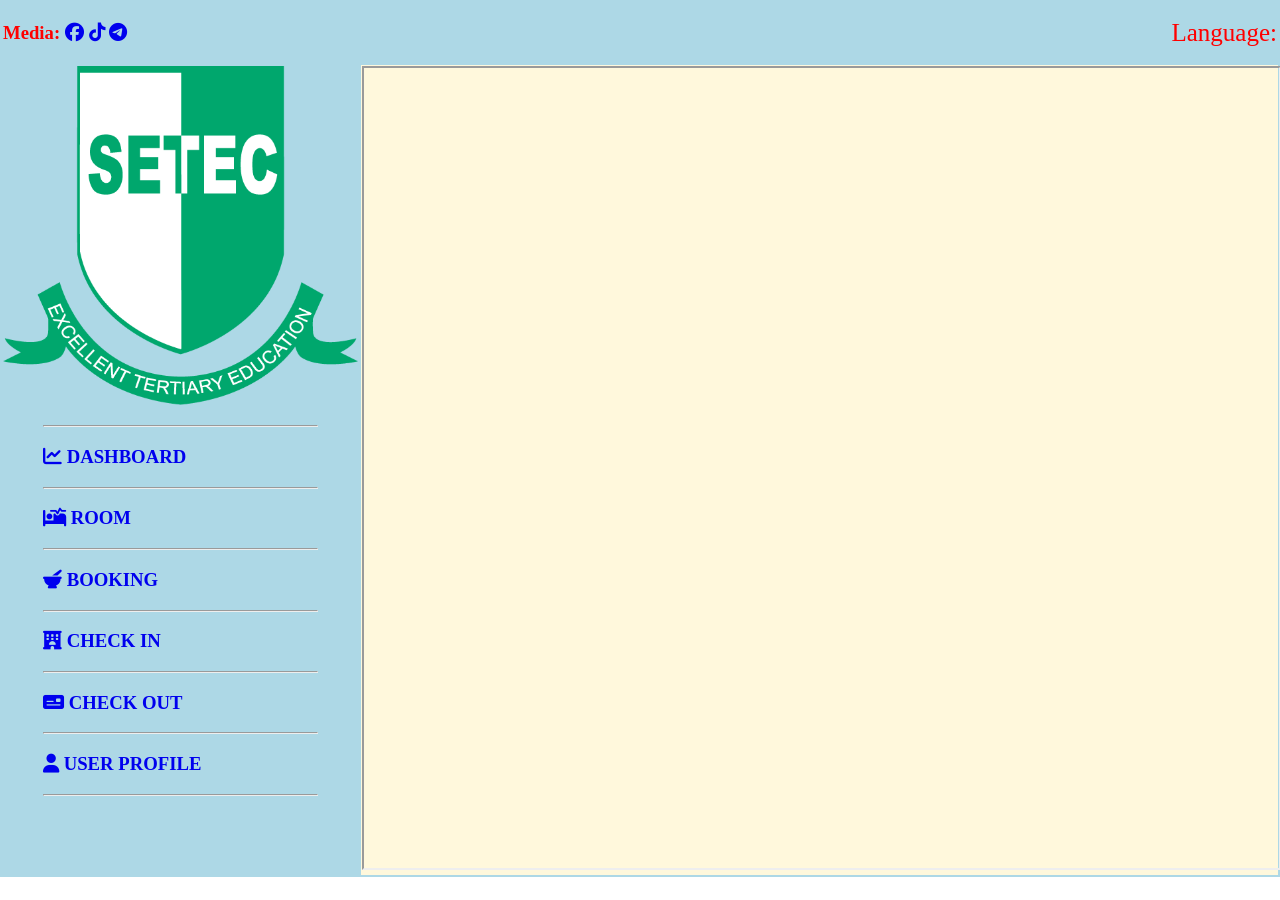
<file: index.html>
<!doctype html>
<html lang="en">
  <head>
    <meta charset="UTF-8" />
    <meta name="viewport" content="width=device-width, initial-scale=1.0" />
    <title>Grand Hotel</title>
    <link rel="icon" href="/src/img/Original Logo.png" />
    <link rel="stylesheet" href="/style/main.css" />
    <link
      rel="stylesheet"
      href="https://cdnjs.cloudflare.com/ajax/libs/font-awesome/6.5.0/css/all.min.css"
    />
  </head>
  <body leftmargin="0" topmargin="0">
    <table width="100%" height="800" border="0" bgcolor="lightblue">
      <tr height="40">
        <td width="28%">
          <h3>
            Media:
            <a href="https://www.facebook.com/yong.hor.89" target="_blank"
              ><i class="fa-brands fa-facebook"></i
            ></a>
            <a href="https://www.tiktok.com/@yonghor538" target="_blank"
              ><i class="fa-brands fa-tiktok"></i
            ></a>
            <a href="https://t.me/Horr126" target="_blank"
              ><i class="fa-brands fa-telegram"></i
            ></a>
          </h3>
        </td>
        <td align="right">
          <div class="gtranslate_wrapper gt_container--9uakgu" style="font-size:25px;font-family:Georgia, 'Times New Roman', Times, serif">Language: 
            <script>window.gtranslateSettings = {"default_language":"en","languages":["en","km"],"wrapper_selector":".gtranslate_wrapper","flag_style":"3d"}</script>
            <script src="https://cdn.gtranslate.net/widgets/latest/flags.js" defer=""></script>
        </td>
      </tr>
      <tr valign="top">
        <td>
          <img src="/src/img/Original Logo.png" alt="" width="100%" />
          <blockquote>
          <hr>
          <h3><a href="/html/dashboard.html" target="body"><i class="fa-solid fa-chart-line"></i> DASHBOARD</a></h3>
          </hr>
          <hr>
          <h3><a href="/html/room.html" target="body"><i class="fa-solid fa-bed-pulse"></i> ROOM</a></h3>
          </hr>
          <hr>
          <h3><a href="/html/book.html" target="body"><i class="fa-solid fa-mortar-pestle"></i> BOOKING</a></h3>
          </hr>
          <hr>
          <h3><a href="/html/checkin.html" target="body"><i class="fa-solid fa-hotel"></i> CHECK IN</a></h3>
          </hr>
          <hr>
          <h3><a href="/html/checkout.html" target="body"><i class="fa-solid fa-money-check"></i> CHECK OUT</a></h3>
          </hr>
          <hr>
          <h3><a href="/html/user.html" target="body"><i class="fa-solid fa-user"></i> USER PROFILE</a></h3>
          <hr>
          </blockquote>
          </td>
          <td bgcolor="cornsilk">
          <iframe name="body" width="100%" height="800" frameborder="1"></iframe>
        </td>
      </tr>
    </table>
  </body>
</html>
</file>
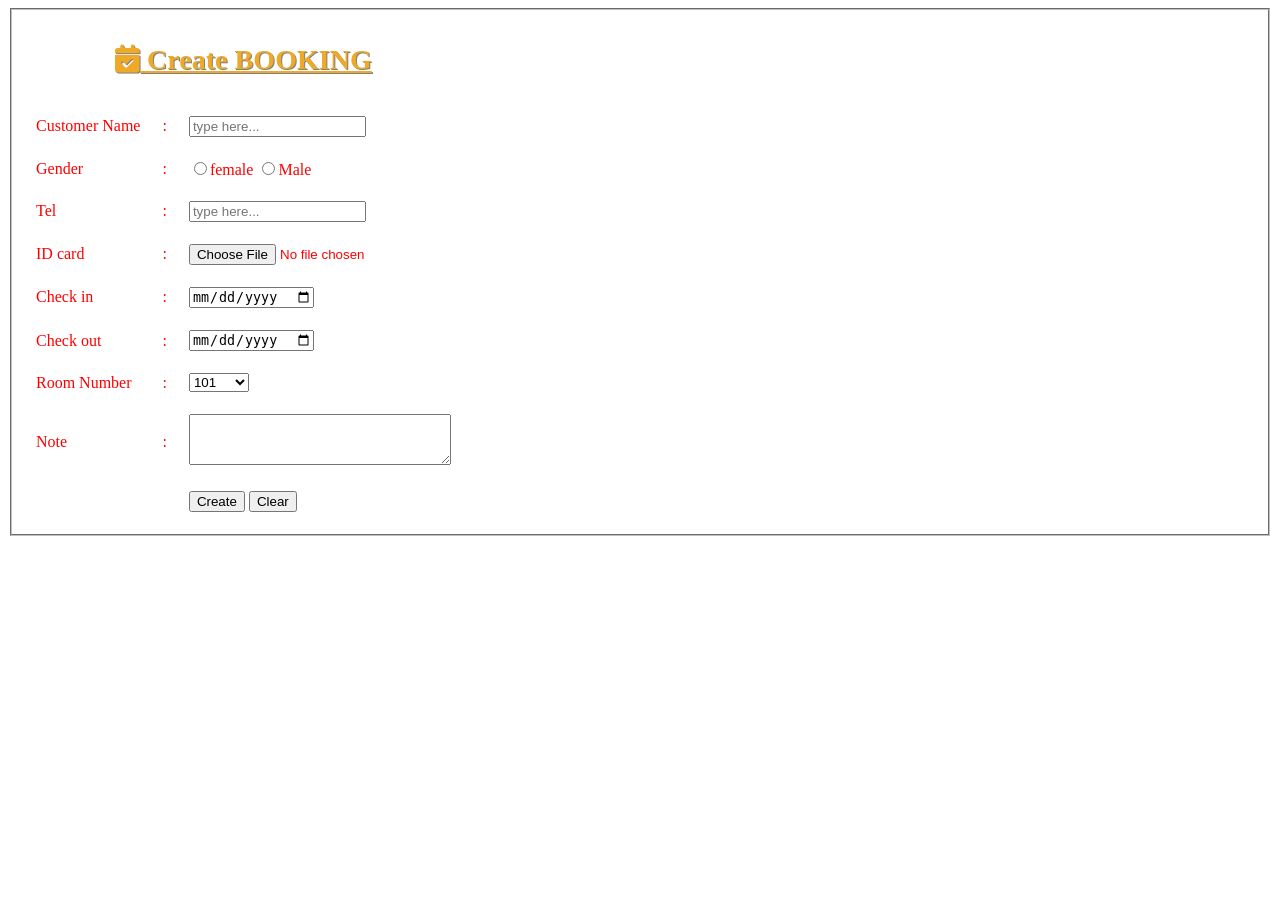
<file: html/book.html>
<!DOCTYPE html>
<html lang="en">
    <head>
        <meta charset="UTF-8">
        <link rel="stylesheet"href="https://cdnjs.cloudflare.com/ajax/libs/font-awesome/6.5.0/css/all.min.css ">
        <link rel="stylesheet" href="/style/main.css"/>
    </head>
    <body>
        <form>
            <fieldset>
                <table cellpadding=10 >
                <caption>
                    <h3>
                        <i class="fa-solid fa-calendar-check">
                        </i> Create BOOKING
                    </h3>
                </caption>
                <tr>
                        <td>Customer Name</label></td>
                        <td>:</td>
                        <td><input type="text" placeholder="type here..."></td>
                </tr>
                <tr>
                        <td>Gender</label></td>
                        <td>:</td>
                        <td>
                            <input type="radio"name="gender" value="female">female
                            <input type="radio"name="gender" value="male">Male
                        </td>
                </tr>
                <tr>
                        <td>Tel</label></td>
                        <td>:</td>
                        <td><input type="text" placeholder="type here..."></td>
                </tr>
                <tr>
                    <td>ID card</label></td>
                    <td>:</td>
                    <td><input type="file" placeholder="type here..."></td>
                </tr>
                <tr>    
                    <td>Check in </label></td>
                    <td>:</td>
                    <td><input type="date" placeholder="type here..."></td>
                </tr>
                <tr>                     
                    <td>Check out</label></td>
                    <td>:</td>
                    <td><input type="date" placeholder="type here..."></td>
                </tr> 
                <tr>    
                    <td><label>Room Number</label></td>
                    <td>:</td>
                    <td>
                        <select name="roomNumber">
                        <optgroup label="Single Room">
                            <option>101</option> 
                            <option>102</option>
                            <option>103</option>
                        </optgroup>
                        <optgroup label="Double Room">
                            <option>201</option> 
                            <option>202</option>
                            <option>203</option>
                        </optgroup>
                        <optgroup label="Family Room">
                            <option>301</option> 
                            <option>302</option>
                            <option>303</option>
                        </optgroup>
                        </select>
                    </td>
                </tr>
                <tr>
                    <td><label>Note</label></td>
                    <td>:</td>
                    <td><textarea rows="3" cols="30"></textarea></td>
                </tr>
                <tr>
                    <td></td>
                    <td></td>
                    <td>
                        <input type="submit" value="Create">
                        <input type="reset"  value="Clear">
                    </td>
                </tr>
                </table>
            </fieldset>
        </form>
    </body>
</html>
</file>
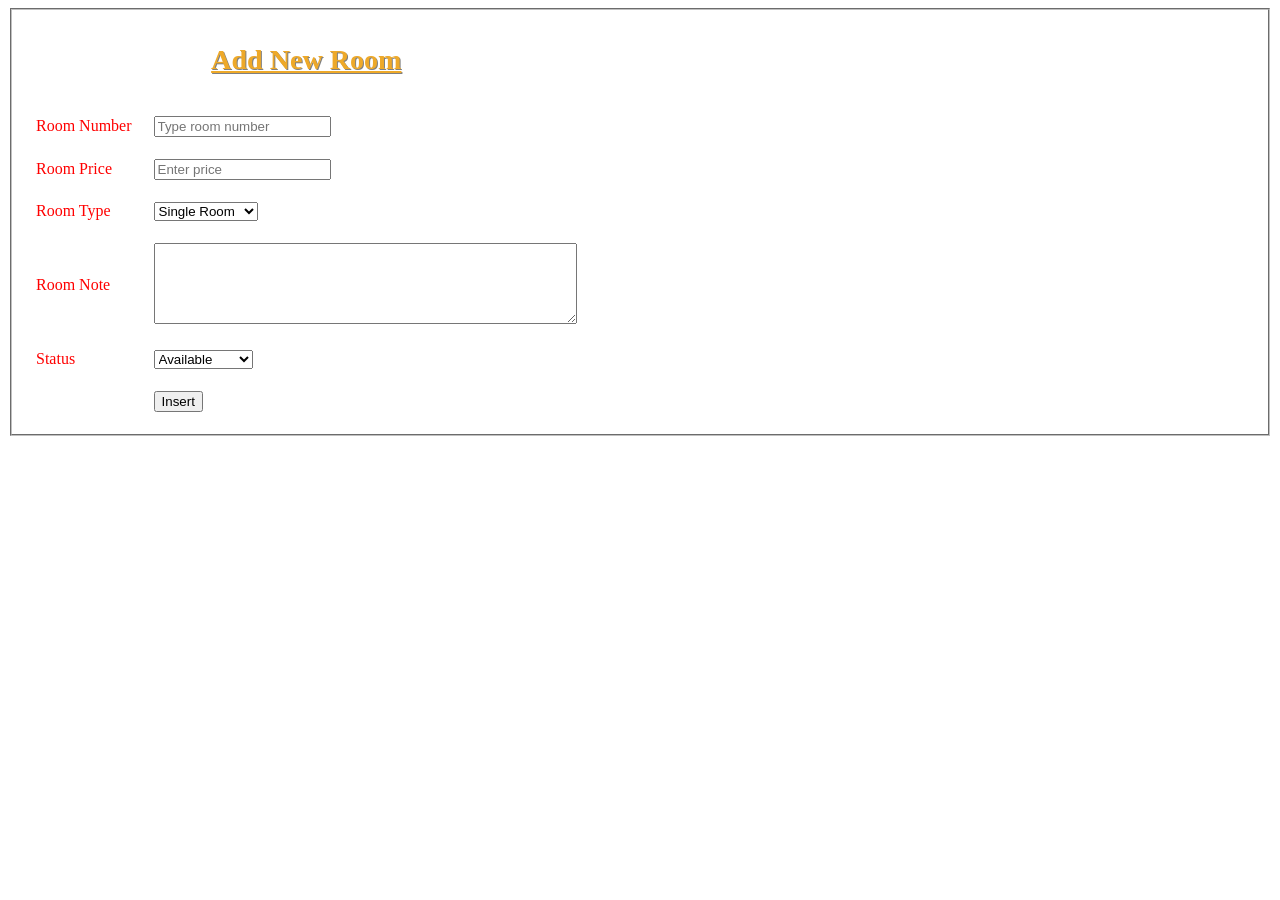
<file: html/room.html>
<!DOCTYPE html>
<html lang="en">
<head>
    <meta charset="UTF-8">
    <meta name="viewport" content="width=device-width, initial-scale=1.0">
    <title>Room</title>
    <link rel="icon" href="../src/img/Original Logo.png" />
    <link rel="stylesheet" href="../style/main.css" />
</head>
<body>
    <form>
        <fieldset>
            <table cellpadding="10" >
                <caption>
                    <h3><i class="fa-solid fa-bed-pulse"></i> Add New Room </h3>
                </caption>
                <tbody>
                    <tr>
                        <td>Room Number</td>
                        <td><input type="text" name="room_number" placeholder="Type room number"></td>
                    </tr>
                    <tr>
                        <td>Room Price</td>
                        <td><input type="number" name="price" placeholder="Enter price"></td>
                    </tr>
                    <tr>
                        <td>Room Type</td>
                        <td>
                            <select name="room_type">
                                <option value="single">Single Room</option>
                                <option value="double">Double Room</option>
                                <option value="family">Family Room</option>
                            </select>
                        </td>
                    </tr>
                    <tr>
                        <td>Room Note</td>
                        <td><textarea name="description" cols="50" rows="5"></textarea></td>              
                    </tr>
                    <tr>
                        <td>Status</td>
                        <td>
                            <select name="status">
                                <option value="available">Available</option>
                                <option value="maintenance">Maintenance</option>
                            </select>
                        </td>
                    </tr>
                    <tr>
                        <td></td>
                        <td>
                            <input type="submit" value="Insert">
                        </td>
                    </tr>
                </tbody>
            </table>
        </fieldset>
    </form>   
</body>
</html>
</file>
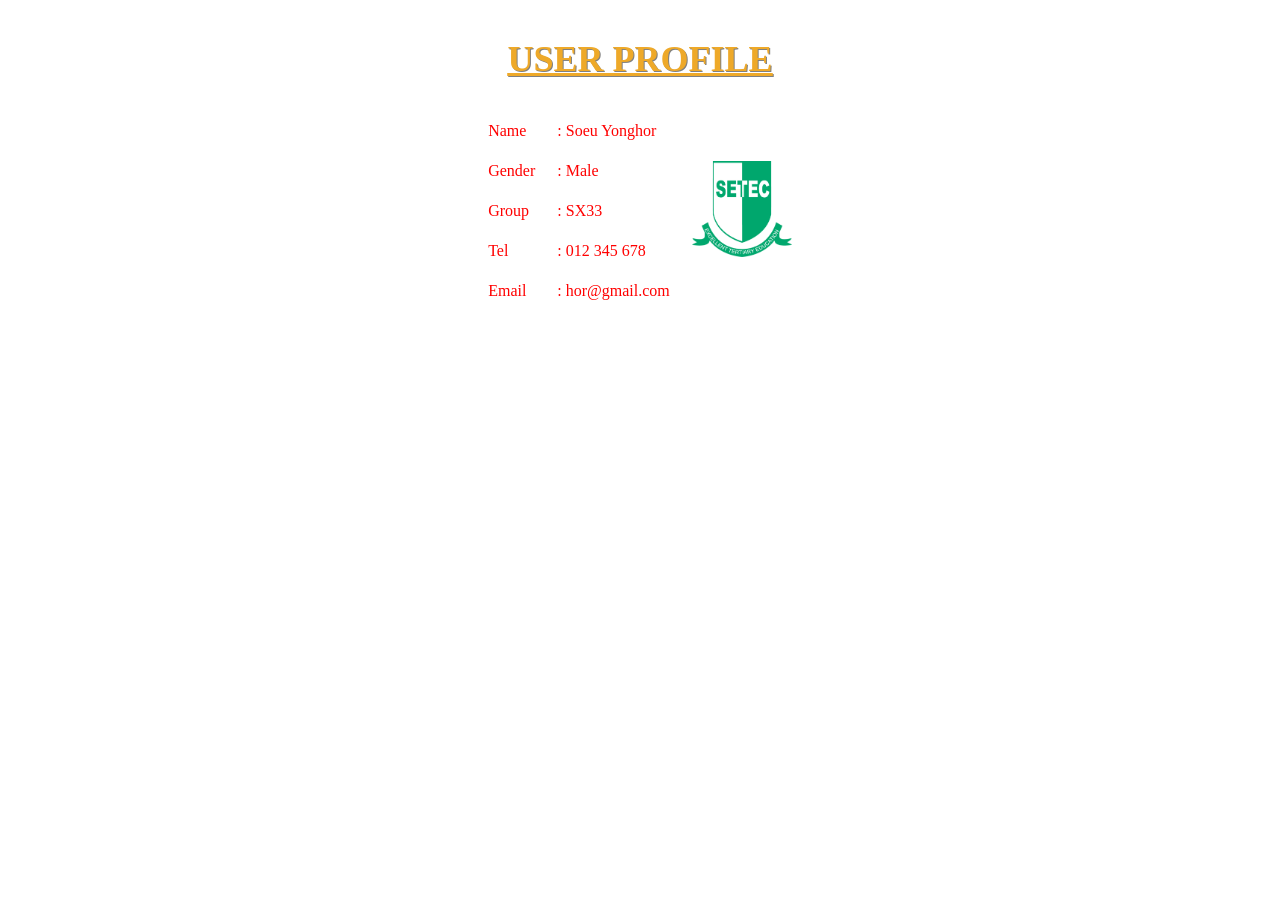
<file: html/user.html>
<!doctype html>
<html lang="en">
  <head>
    <meta charset="UTF-8" />
    <meta name="viewport" content="width=device-width, initial-scale=1.0" />
    <title>USER</title>   
    <link rel="icon" href="../src/img/Original Logo.png" />
    <link rel="stylesheet" href="../style/main.css" />
  </head>
  <body>
    <table align="center" cellpadding="10">
      <caption>
        <h2>
          <u>USER PROFILE</u>
        </h2>
      </caption>
      <tbody>
        <tr>
            <td>Name</td>
            <td>: Soeu Yonghor</td>
            <td rowspan="5">
                <img src="../src/img/Original Logo.png" alt="" width="100px">
            </td>
        </tr>
        <tr>
            <td>Gender</td>
            <td>: Male</td>
        </tr>
        <tr>
            <td>Group</td>
            <td>: SX33</td>
        </tr>
        <tr>
            <td>Tel</td>
            <td>: 012 345 678</td>
        </tr>
        <tr>
            <td>Email</td>
            <td>: hor@gmail.com</td>
        </tr>
      </tbody>
    </table>
  </body>
</html>
</file>
<file: style/main.css>
Caption{
    color:lightBlue;
    font-size:18pt;
    text-decoration:underline;
    text-shadow:1px 1px gray;
}
td{
    color:red;
}
 Caption{
    color:rgb(238, 169, 41);
    font-size:18pt !important;
    text-decoration:underline;
    text-shadow:1px 1px gray;
 }
td{
    color:red;
}
a{text-decoration:none;
}
a:hover{
    margin-left:15px;
    text-shadow:3px 3px gray;
    transition: 2s;
    color:whitesmoke;
    text-decoration:underline;
}
</file>
